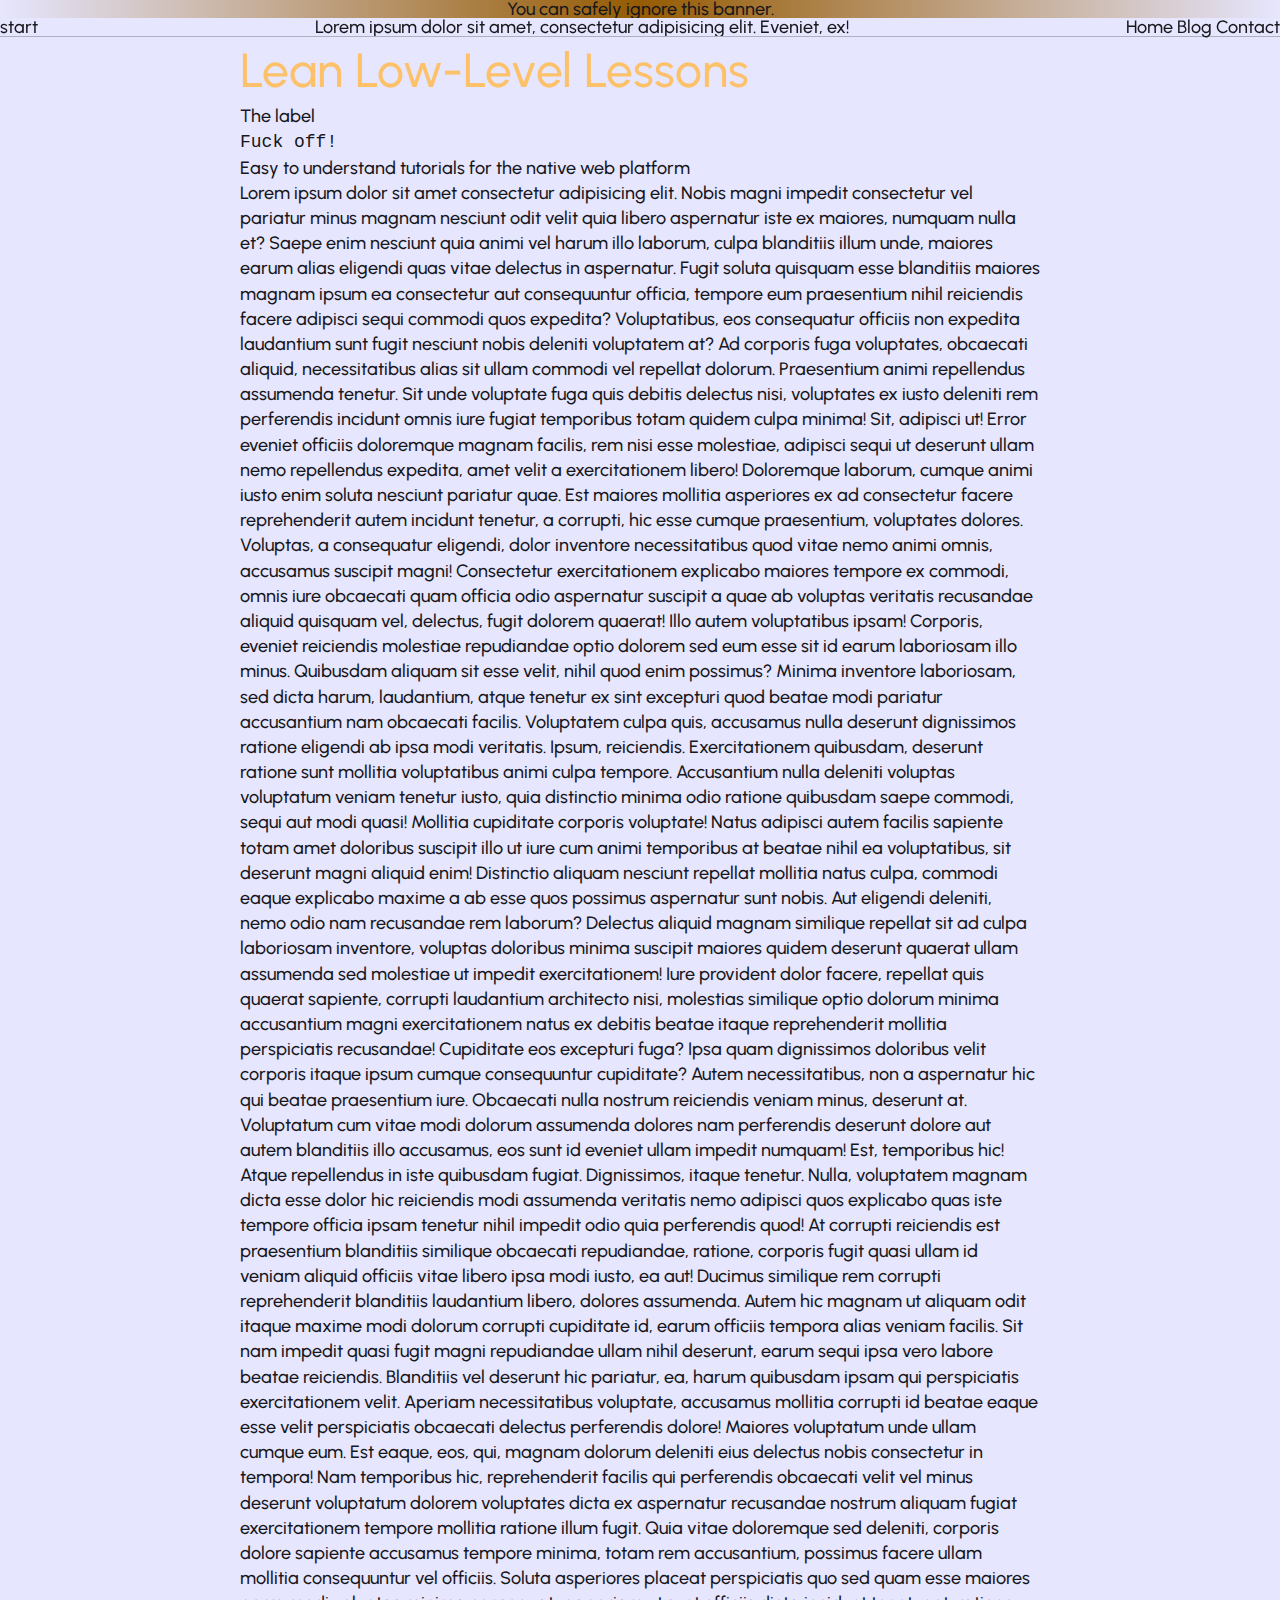
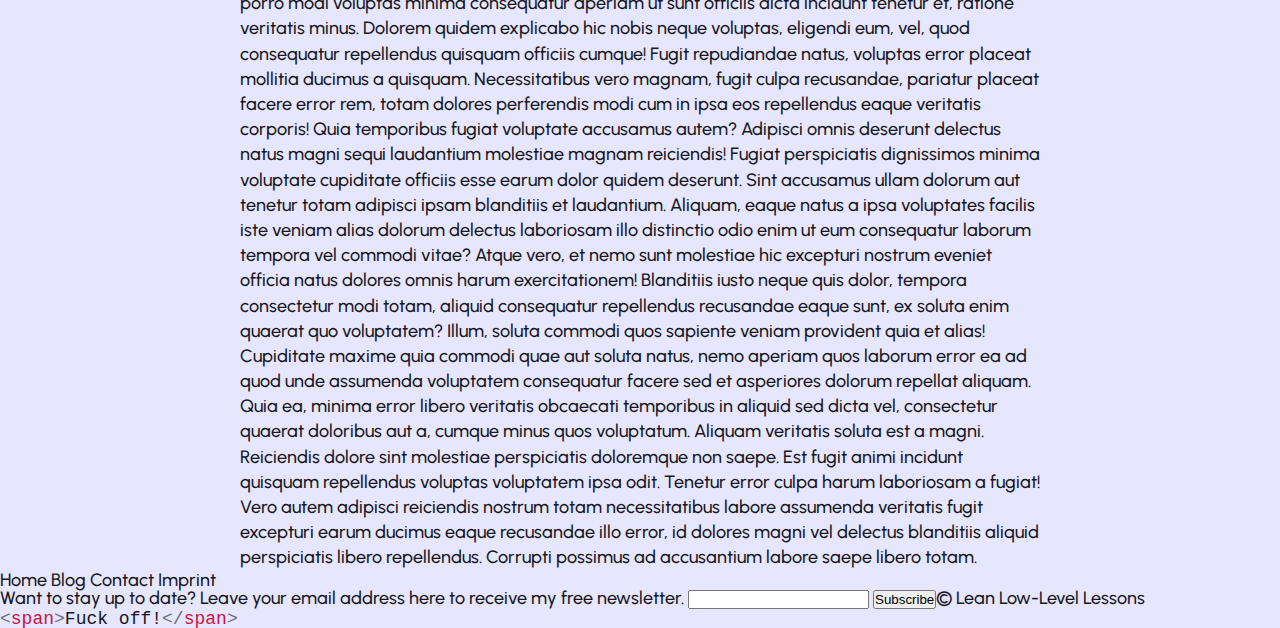
<file: index.html>
<!DOCTYPE html>
<html lang="en">
<head>
  <!-- Technical -->
  <meta charset="utf-8">
  <meta name="viewport" content="width=device-width, initial-scale=1.0">
  <link rel="manifest" href="manifest.json">
  <link rel="icon" href="./static/image/llll-favicon.svg" type="image/svg+xml">
  <meta name="msapplication-TileColor" content="#33ff00">
  <meta name="msapplication-TileImage" content="static/image/llll-logo.svg">

  <link rel="mask-icon" href="./static/image/llll-favicon.svg" color="red">
  <link rel="apple-touch-icon" href="./static/image/llll-192.png">
  <meta name="apple-mobile-web-app-capable" content="yes">
  <meta name="apple-mobile-web-app-status-bar-style" content="black-translucent">
  <title>Lean Low-Level Lessons</title>

  <!-- Styles -->
  <link rel="stylesheet" href="static/theme/default/reset.css" data-theme="default">
  <link rel="stylesheet" href="static/theme/default/font.css" data-theme="default">
  <link rel="stylesheet" href="static/theme/default/main.css" data-theme="default">
  <link rel="stylesheet" href="static/theme/default/variant/dark.css" media="(prefers-color-scheme: dark)" data-theme-variant="dark">
  <link rel="stylesheet" href="static/theme/default/variant/light.css" media="(not (prefers-color-scheme: dark))" data-theme-variant="light">

  <link rel="stylesheet" href="static/theme/default/external/highlight/one-dark.min.css" media="(prefers-color-scheme: dark)" data-theme-variant="dark">
  <link rel="stylesheet" href="static/theme/default/external/highlight/one-light.min.css" media="(not (prefers-color-scheme: dark))" data-theme-variant="light">

  <!-- Scripts -->
  <script src="static/lib/main.js" type="module"></script>
  <script src="static/lib/external/highlight/highlight.min.js" type="module"></script>

  <!-- SEO -->
  <meta name="author" content="Lean Low-Level Lessons">
  <meta name="description" content="Quality lessons for low-level web development in short and easy to understand videos and examples.">
  <meta name="keywords" content="low-level, web development, html, css, javascript, nginx">
  <meta name="language" content="English">
  <meta name="revisit-after" content="7 days">
  <meta name="robots" content="index, follow">

  <!-- Social Media -->
  <meta property="og:title" content="Lean Low-Level Lessons">
  <meta property="og:image" content="/static/image/og-image.jpg">
  <meta property="og:description" content="Quality lessons for low-level web development in short and easy to understand videos and examples.">
  <meta property="og:locale" content="en_US">
  <meta property="og:type" content="website">

  <meta name="twitter:card" content="summary_large_image">
  <meta name="twitter:image" content="/static/image/og-image.jpg">
  <meta name="twitter:title" content="Lean Low-Level Lessons">
  <meta name="twitter:description" content="Quality lessons for low-level web development in short and easy to understand videos and examples.">
</head>
<body>
  <aside class="site-banner">
    You can safely ignore this banner.
  </aside>

  <header class="site-header">
    <section class="start">
      start
    </section>

    <section class="center">
      Lorem ipsum dolor sit amet, consectetur adipisicing elit. Eveniet, ex!
    </section>

    <section class="end">
      <nav class="site-nav">
        <a href="index.html">Home</a>
        <a href="blog.html">Blog</a>
        <a href="contact.html">Contact</a>
      </nav>
    </section>
  </header>

  <main class="site-content">
    <h1>Lean Low-Level Lessons</h1>
    <x-code-box value="3">Fuck off!</x-code-box>
    <p>Easy to understand tutorials for the native web platform</p>
    Lorem ipsum dolor sit amet consectetur adipisicing elit. Nobis magni impedit consectetur vel pariatur minus magnam nesciunt odit velit quia libero aspernatur iste ex maiores, numquam nulla et? Saepe enim nesciunt quia animi vel harum illo laborum, culpa blanditiis illum unde, maiores earum alias eligendi quas vitae delectus in aspernatur. Fugit soluta quisquam esse blanditiis maiores magnam ipsum ea consectetur aut consequuntur officia, tempore eum praesentium nihil reiciendis facere adipisci sequi commodi quos expedita? Voluptatibus, eos consequatur officiis non expedita laudantium sunt fugit nesciunt nobis deleniti voluptatem at? Ad corporis fuga voluptates, obcaecati aliquid, necessitatibus alias sit ullam commodi vel repellat dolorum. Praesentium animi repellendus assumenda tenetur. Sit unde voluptate fuga quis debitis delectus nisi, voluptates ex iusto deleniti rem perferendis incidunt omnis iure fugiat temporibus totam quidem culpa minima! Sit, adipisci ut! Error eveniet officiis doloremque magnam facilis, rem nisi esse molestiae, adipisci sequi ut deserunt ullam nemo repellendus expedita, amet velit a exercitationem libero! Doloremque laborum, cumque animi iusto enim soluta nesciunt pariatur quae. Est maiores mollitia asperiores ex ad consectetur facere reprehenderit autem incidunt tenetur, a corrupti, hic esse cumque praesentium, voluptates dolores. Voluptas, a consequatur eligendi, dolor inventore necessitatibus quod vitae nemo animi omnis, accusamus suscipit magni! Consectetur exercitationem explicabo maiores tempore ex commodi, omnis iure obcaecati quam officia odio aspernatur suscipit a quae ab voluptas veritatis recusandae aliquid quisquam vel, delectus, fugit dolorem quaerat! Illo autem voluptatibus ipsam! Corporis, eveniet reiciendis molestiae repudiandae optio dolorem sed eum esse sit id earum laboriosam illo minus. Quibusdam aliquam sit esse velit, nihil quod enim possimus? Minima inventore laboriosam, sed dicta harum, laudantium, atque tenetur ex sint excepturi quod beatae modi pariatur accusantium nam obcaecati facilis. Voluptatem culpa quis, accusamus nulla deserunt dignissimos ratione eligendi ab ipsa modi veritatis. Ipsum, reiciendis. Exercitationem quibusdam, deserunt ratione sunt mollitia voluptatibus animi culpa tempore. Accusantium nulla deleniti voluptas voluptatum veniam tenetur iusto, quia distinctio minima odio ratione quibusdam saepe commodi, sequi aut modi quasi! Mollitia cupiditate corporis voluptate! Natus adipisci autem facilis sapiente totam amet doloribus suscipit illo ut iure cum animi temporibus at beatae nihil ea voluptatibus, sit deserunt magni aliquid enim! Distinctio aliquam nesciunt repellat mollitia natus culpa, commodi eaque explicabo maxime a ab esse quos possimus aspernatur sunt nobis. Aut eligendi deleniti, nemo odio nam recusandae rem laborum? Delectus aliquid magnam similique repellat sit ad culpa laboriosam inventore, voluptas doloribus minima suscipit maiores quidem deserunt quaerat ullam assumenda sed molestiae ut impedit exercitationem! Iure provident dolor facere, repellat quis quaerat sapiente, corrupti laudantium architecto nisi, molestias similique optio dolorum minima accusantium magni exercitationem natus ex debitis beatae itaque reprehenderit mollitia perspiciatis recusandae! Cupiditate eos excepturi fuga? Ipsa quam dignissimos doloribus velit corporis itaque ipsum cumque consequuntur cupiditate? Autem necessitatibus, non a aspernatur hic qui beatae praesentium iure. Obcaecati nulla nostrum reiciendis veniam minus, deserunt at. Voluptatum cum vitae modi dolorum assumenda dolores nam perferendis deserunt dolore aut autem blanditiis illo accusamus, eos sunt id eveniet ullam impedit numquam! Est, temporibus hic! Atque repellendus in iste quibusdam fugiat. Dignissimos, itaque tenetur. Nulla, voluptatem magnam dicta esse dolor hic reiciendis modi assumenda veritatis nemo adipisci quos explicabo quas iste tempore officia ipsam tenetur nihil impedit odio quia perferendis quod! At corrupti reiciendis est praesentium blanditiis similique obcaecati repudiandae, ratione, corporis fugit quasi ullam id veniam aliquid officiis vitae libero ipsa modi iusto, ea aut! Ducimus similique rem corrupti reprehenderit blanditiis laudantium libero, dolores assumenda. Autem hic magnam ut aliquam odit itaque maxime modi dolorum corrupti cupiditate id, earum officiis tempora alias veniam facilis. Sit nam impedit quasi fugit magni repudiandae ullam nihil deserunt, earum sequi ipsa vero labore beatae reiciendis. Blanditiis vel deserunt hic pariatur, ea, harum quibusdam ipsam qui perspiciatis exercitationem velit. Aperiam necessitatibus voluptate, accusamus mollitia corrupti id beatae eaque esse velit perspiciatis obcaecati delectus perferendis dolore! Maiores voluptatum unde ullam cumque eum. Est eaque, eos, qui, magnam dolorum deleniti eius delectus nobis consectetur in tempora! Nam temporibus hic, reprehenderit facilis qui perferendis obcaecati velit vel minus deserunt voluptatum dolorem voluptates dicta ex aspernatur recusandae nostrum aliquam fugiat exercitationem tempore mollitia ratione illum fugit. Quia vitae doloremque sed deleniti, corporis dolore sapiente accusamus tempore minima, totam rem accusantium, possimus facere ullam mollitia consequuntur vel officiis. Soluta asperiores placeat perspiciatis quo sed quam esse maiores porro modi voluptas minima consequatur aperiam ut sunt officiis dicta incidunt tenetur et, ratione veritatis minus. Dolorem quidem explicabo hic nobis neque voluptas, eligendi eum, vel, quod consequatur repellendus quisquam officiis cumque! Fugit repudiandae natus, voluptas error placeat mollitia ducimus a quisquam. Necessitatibus vero magnam, fugit culpa recusandae, pariatur placeat facere error rem, totam dolores perferendis modi cum in ipsa eos repellendus eaque veritatis corporis! Quia temporibus fugiat voluptate accusamus autem? Adipisci omnis deserunt delectus natus magni sequi laudantium molestiae magnam reiciendis! Fugiat perspiciatis dignissimos minima voluptate cupiditate officiis esse earum dolor quidem deserunt. Sint accusamus ullam dolorum aut tenetur totam adipisci ipsam blanditiis et laudantium. Aliquam, eaque natus a ipsa voluptates facilis iste veniam alias dolorum delectus laboriosam illo distinctio odio enim ut eum consequatur laborum tempora vel commodi vitae? Atque vero, et nemo sunt molestiae hic excepturi nostrum eveniet officia natus dolores omnis harum exercitationem! Blanditiis iusto neque quis dolor, tempora consectetur modi totam, aliquid consequatur repellendus recusandae eaque sunt, ex soluta enim quaerat quo voluptatem? Illum, soluta commodi quos sapiente veniam provident quia et alias! Cupiditate maxime quia commodi quae aut soluta natus, nemo aperiam quos laborum error ea ad quod unde assumenda voluptatem consequatur facere sed et asperiores dolorum repellat aliquam. Quia ea, minima error libero veritatis obcaecati temporibus in aliquid sed dicta vel, consectetur quaerat doloribus aut a, cumque minus quos voluptatum. Aliquam veritatis soluta est a magni. Reiciendis dolore sint molestiae perspiciatis doloremque non saepe. Est fugit animi incidunt quisquam repellendus voluptas voluptatem ipsa odit. Tenetur error culpa harum laboriosam a fugiat! Vero autem adipisci reiciendis nostrum totam necessitatibus labore assumenda veritatis fugit excepturi earum ducimus eaque recusandae illo error, id dolores magni vel delectus blanditiis aliquid perspiciatis libero repellendus. Corrupti possimus ad accusantium labore saepe libero totam.
  </main>


  <nav aria-label="Footer" class="site-footer-nav">
    <a href="index.html">Home</a>
    <a href="blog.html">Blog</a>
    <a href="contact.html">Contact</a>
    <a>Imprint</a>
  </nav>

  <footer class="site-footer">
    <section class="start">
      Want to stay up to date? Leave your email address here to receive my free newsletter.
      <input type="text">
      <input type="submit" value="Subscribe">
    </section>
    <section class="end">
      &copy; Lean Low-Level Lessons
    </section>
  </footer>
</body>
</html>
</file>
<file: static/theme/default/font.css>
@import url('https://fonts.googleapis.com/css2?family=Urbanist:ital,wght@0,100..900;1,100..900&display=swap');
</file>
<file: static/theme/default/main.css>
:root {
  /* Global */
  --g-border-radius-xs: 0.125rem;
  --g-border-radius-sm: 0.25rem;
  --g-border-radius-md: 0.5rem;
  --g-border-radius-lg: 1rem;
  --g-border-radius-xl: 2rem;

  --g-border-width-px: 1px;
  --g-border-width-xs: 0.0625rem;
  --g-border-width-sm: 0.125rem;
  --g-border-width-md: 0.25rem;
  --g-border-width-lg: 0.5rem;
  --g-border-width-xl: 1rem;

  --g-spacing-1: 0.25rem;
  --g-spacing-2: 0.5rem;
  --g-spacing-3: 0.75rem;
  --g-spacing-4: 1rem;
  --g-spacing-5: 1.25rem;
  --g-spacing-6: 1.5rem;
  --g-spacing-7: 1.75rem;
  --g-spacing-8: 2rem;
  --g-spacing-16: 4rem;
  --g-spacing-24: 6rem;
  --g-spacing-32: 8rem;

  --g-content-width-max: 50rem;

  /* Colors */
  --c-primary-50: hsl(36, 96%, 95%);
  --c-primary-100: hsl(36, 96%, 90%);
  --c-primary-200: hsl(36, 96%, 80%);
  --c-primary-300: hsl(36, 96%, 70%);
  --c-primary-400: hsl(36, 96%, 60%);
  --c-primary-500: hsl(36, 96%, 50%);
  --c-primary-600: hsl(36, 96%, 40%);
  --c-primary-700: hsl(36, 96%, 30%);
  --c-primary-800: hsl(36, 96%, 20%);
  --c-primary-900: hsl(36, 96%, 10%);

  --c-secondary-50: hsl(216, 96%, 95%);
  --c-secondary-100: hsl(216, 96%, 90%);
  --c-secondary-200: hsl(216, 96%, 80%);
  --c-secondary-300: hsl(216, 96%, 70%);
  --c-secondary-400: hsl(216, 96%, 60%);
  --c-secondary-500: hsl(216, 96%, 50%);
  --c-secondary-600: hsl(216, 96%, 40%);
  --c-secondary-700: hsl(216, 96%, 30%);
  --c-secondary-800: hsl(216, 96%, 20%);
  --c-secondary-900: hsl(216, 96%, 10%);
}

@layer base {
  html,
  body {
    height: 100dvh;
  }

  body {
    background-color: var(--t-site__bg-color);
    color: var(--t-site__fg-color);
    font-family: "Urbanist", sans-serif;
    font-weight: 500;
    font-size: 18px;
    position: relative;
    text-shadow: var(--t-site__text-shadow);
  }

  .site-banner {
    background-image: linear-gradient(90deg, transparent 0%, var(--t-c-primary) 50%, transparent 100%);
    margin-inline: auto;
    text-align: center;
  }

  .site-header {
    background-color: var(--t-header__bg-color);
    backdrop-filter: blur(0.625rem);
    border-block-end: var(--g-border-width-px) solid var(--t-header__border-color);
    color: var(--t-header__fg-color);
    display: grid;
    grid-template-columns: auto 1fr auto;
    inset-block-start: 0;
    inset-inline: 0;
    padding: calc(100% - var(--v-content-width));
    position: sticky;
    text-align: center;

    .banner {
      font-weight: bold;
    }

    .center {
      overflow: hidden;
      text-overflow: ellipsis;
      white-space: nowrap;
    }
  }

  .site-content {
    line-height: 1.4;
    margin-inline: auto;
    max-width: calc(100vw - min(var(--g-spacing-16), 7vw));
    width: var(--g-content-width-max);
  }

  .site-footer {
    display: grid;
    grid-template-columns: auto 1fr auto;
  }

  h1 {
    background-clip: text;
    background-image: var(--t-headline__bg-image);
    color: transparent;
    font-size: 3rem;
  }
}
</file>
<file: static/theme/default/variant/dark.css>
:root {
  /* Colors */
  --t-c-primary: var(--c-primary-600);

  /* Components */
  --t-site__bg-color: hsl(240, 5%, 10%);
  --t-site__fg-color: hsl(240, 50%, 95%);
  --t-site__text-shadow: 1px 1px 1px rgba(0,0,0,0.25);

  --t-header__bg-color: transparent;
  --t-header__border-color: hsl(240, 5%, 95%, 0.1);

  --t-headline__bg-image: linear-gradient(var(--c-primary-300) 50%, var(--c-primary-800) 100%);
}
</file>
<file: static/theme/default/variant/light.css>
:root {
  /* Colors */
  --t-c-primary: var(--c-primary-700);

  /* Components */
  --t-site__bg-color: hsl(240, 95%, 95%);
  --t-site__fg-color: hsl(240, 10%, 10%);
  --t-site__text-shadow: none;

  --t-header__bg-color: transparent;
  --t-header__border-color: hsl(240, 5%, 5%, 0.25);

  --t-headline__bg-image: linear-gradient(90deg, var(--c-primary-300) 55%, var(--c-primary-300) 100%);
}
</file>
<file: static/theme/default/external/highlight/one-dark.min.css>
/*!
  Theme: OneDark
  Author: Lalit Magant (http://github.com/tilal6991)
  License: ~ MIT (or more permissive) [via base16-schemes-source]
  Maintainer: @highlightjs/core-team
  Version: 2021.09.0
*/pre code.hljs{display:block;overflow-x:auto;padding:1em}code.hljs{padding:3px 5px}.hljs{color:#abb2bf;background:#282c34}.hljs ::selection,.hljs::selection{background-color:#3e4451;color:#abb2bf}.hljs-comment{color:#545862}.hljs-tag{color:#565c64}.hljs-operator,.hljs-punctuation,.hljs-subst{color:#abb2bf}.hljs-operator{opacity:.7}.hljs-bullet,.hljs-deletion,.hljs-name,.hljs-selector-tag,.hljs-template-variable,.hljs-variable{color:#e06c75}.hljs-attr,.hljs-link,.hljs-literal,.hljs-number,.hljs-symbol,.hljs-variable.constant_{color:#d19a66}.hljs-class .hljs-title,.hljs-title,.hljs-title.class_{color:#e5c07b}.hljs-strong{font-weight:700;color:#e5c07b}.hljs-addition,.hljs-code,.hljs-string,.hljs-title.class_.inherited__{color:#98c379}.hljs-built_in,.hljs-doctag,.hljs-keyword.hljs-atrule,.hljs-quote,.hljs-regexp{color:#56b6c2}.hljs-attribute,.hljs-function .hljs-title,.hljs-section,.hljs-title.function_,.ruby .hljs-property{color:#61afef}.diff .hljs-meta,.hljs-keyword,.hljs-template-tag,.hljs-type{color:#c678dd}.hljs-emphasis{color:#c678dd;font-style:italic}.hljs-meta,.hljs-meta .hljs-keyword,.hljs-meta .hljs-string{color:#be5046}.hljs-meta .hljs-keyword,.hljs-meta-keyword{font-weight:700}
</file>
<file: static/theme/default/external/highlight/one-light.min.css>
/*!
  Theme: One Light
  Author: Daniel Pfeifer (http://github.com/purpleKarrot)
  License: ~ MIT (or more permissive) [via base16-schemes-source]
  Maintainer: @highlightjs/core-team
  Version: 2021.09.0
*/pre code.hljs{display:block;overflow-x:auto;padding:1em}code.hljs{padding:3px 5px}.hljs{color:#383a42;background:#fafafa}.hljs ::selection,.hljs::selection{background-color:#e5e5e6;color:#383a42}.hljs-comment{color:#a0a1a7}.hljs-tag{color:#696c77}.hljs-operator,.hljs-punctuation,.hljs-subst{color:#383a42}.hljs-operator{opacity:.7}.hljs-bullet,.hljs-deletion,.hljs-name,.hljs-selector-tag,.hljs-template-variable,.hljs-variable{color:#ca1243}.hljs-attr,.hljs-link,.hljs-literal,.hljs-number,.hljs-symbol,.hljs-variable.constant_{color:#d75f00}.hljs-class .hljs-title,.hljs-title,.hljs-title.class_{color:#c18401}.hljs-strong{font-weight:700;color:#c18401}.hljs-addition,.hljs-code,.hljs-string,.hljs-title.class_.inherited__{color:#50a14f}.hljs-built_in,.hljs-doctag,.hljs-keyword.hljs-atrule,.hljs-quote,.hljs-regexp{color:#0184bc}.hljs-attribute,.hljs-function .hljs-title,.hljs-section,.hljs-title.function_,.ruby .hljs-property{color:#4078f2}.diff .hljs-meta,.hljs-keyword,.hljs-template-tag,.hljs-type{color:#a626a4}.hljs-emphasis{color:#a626a4;font-style:italic}.hljs-meta,.hljs-meta .hljs-keyword,.hljs-meta .hljs-string{color:#986801}.hljs-meta .hljs-keyword,.hljs-meta-keyword{font-weight:700}
</file>
